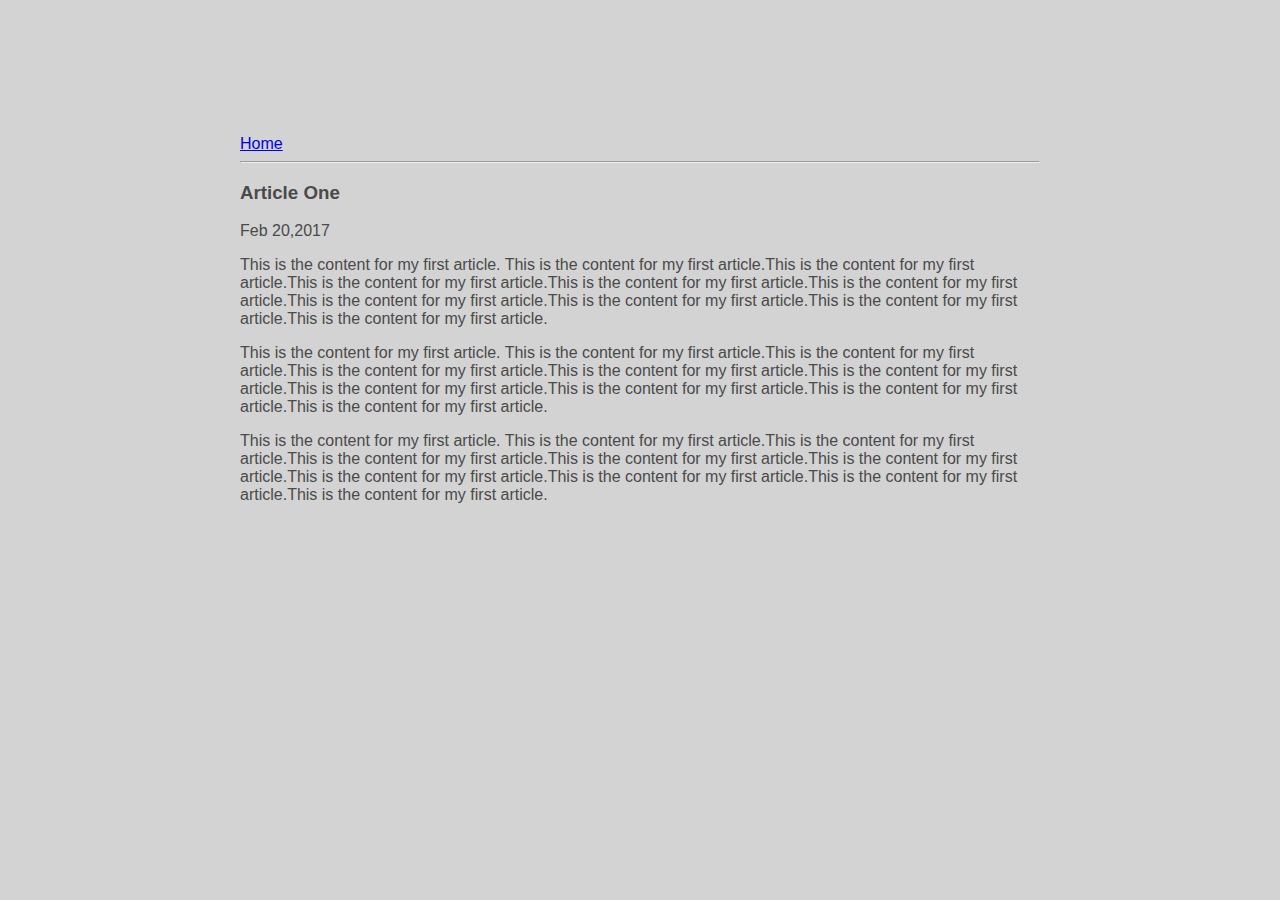
<file: ui/article-one.html>
<html>
    <head>
        <title>
            Article One | Hafeelur Rahman 
        </title>
        <meta name="viewport" content="width=devcie-width,initial-scale=1"/>
        
          <link href="/ui/style.css" rel="stylesheet" />
        
    </head>
    <body>
        <div class="container">
            <div>
                <a href="/">Home</a>
            </div>
            <hr/>
            <h3>
                Article One
            </h3>
            <div>
                Feb 20,2017
                
            </div>
            <div>
                <p>
                    This is the content for my first article. This is the content for my first article.This is the content for my first article.This is the content for my first article.This is the content for my first article.This is the content for my first article.This is the content for my first article.This is the content for my first article.This is the content for my first article.This is the content for my first article.
                </p>
                <p>
                    This is the content for my first article. This is the content for my first article.This is the content for my first article.This is the content for my first article.This is the content for my first article.This is the content for my first article.This is the content for my first article.This is the content for my first article.This is the content for my first article.This is the content for my first article.
                </p>
                <p>
                    This is the content for my first article. This is the content for my first article.This is the content for my first article.This is the content for my first article.This is the content for my first article.This is the content for my first article.This is the content for my first article.This is the content for my first article.This is the content for my first article.This is the content for my first article.
                </p>
            </div>
        </div>
    </body>
    
    
    
    
    
</html>
</file>
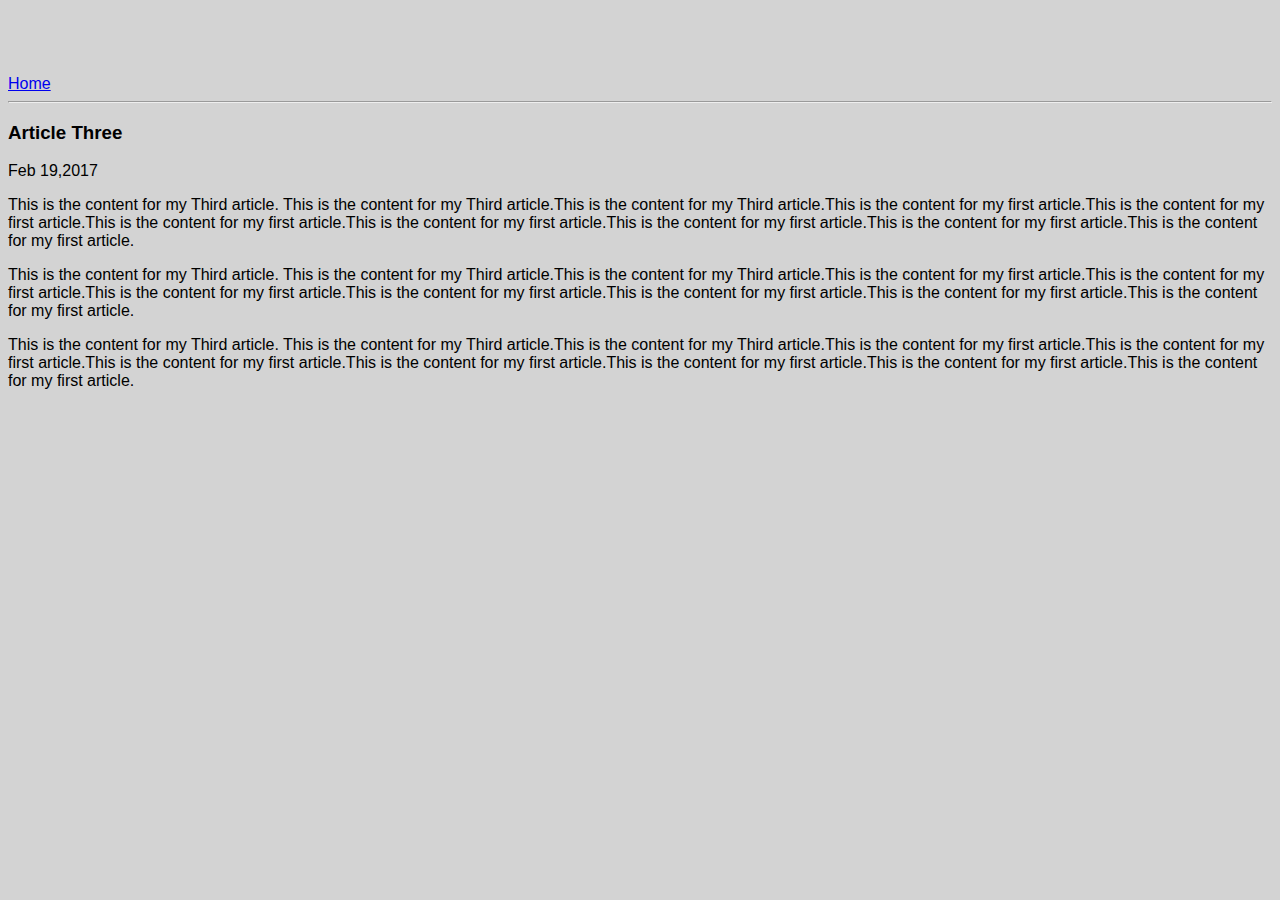
<file: ui/article-three.html>
<html>
    <head>
        <title>
            Article Three | Hafeelur Rahman 
        </title>
        <meta name="viewport" content="width=devcie-width,initial-scale=1"/>
          <link href="/ui/style.css" rel="stylesheet" />
    </head>
    <body>
        <div>
            <a href="/">Home</a>
        </div>
        <hr/>
        <h3>
            Article Three
        </h3>
        <div>
            Feb 19,2017
            
        </div>
        <div>
            <p>
                This is the content for my Third article. This is the content for my Third article.This is the content for my Third article.This is the content for my first article.This is the content for my first article.This is the content for my first article.This is the content for my first article.This is the content for my first article.This is the content for my first article.This is the content for my first article.
            </p>
            <p>
                This is the content for my Third article. This is the content for my Third article.This is the content for my Third article.This is the content for my first article.This is the content for my first article.This is the content for my first article.This is the content for my first article.This is the content for my first article.This is the content for my first article.This is the content for my first article.
            </p>
             <p>
                This is the content for my Third article. This is the content for my Third article.This is the content for my Third article.This is the content for my first article.This is the content for my first article.This is the content for my first article.This is the content for my first article.This is the content for my first article.This is the content for my first article.This is the content for my first article.
            </p>
        </div>
    </body>
    
    
    
    
    
</html>
</file>
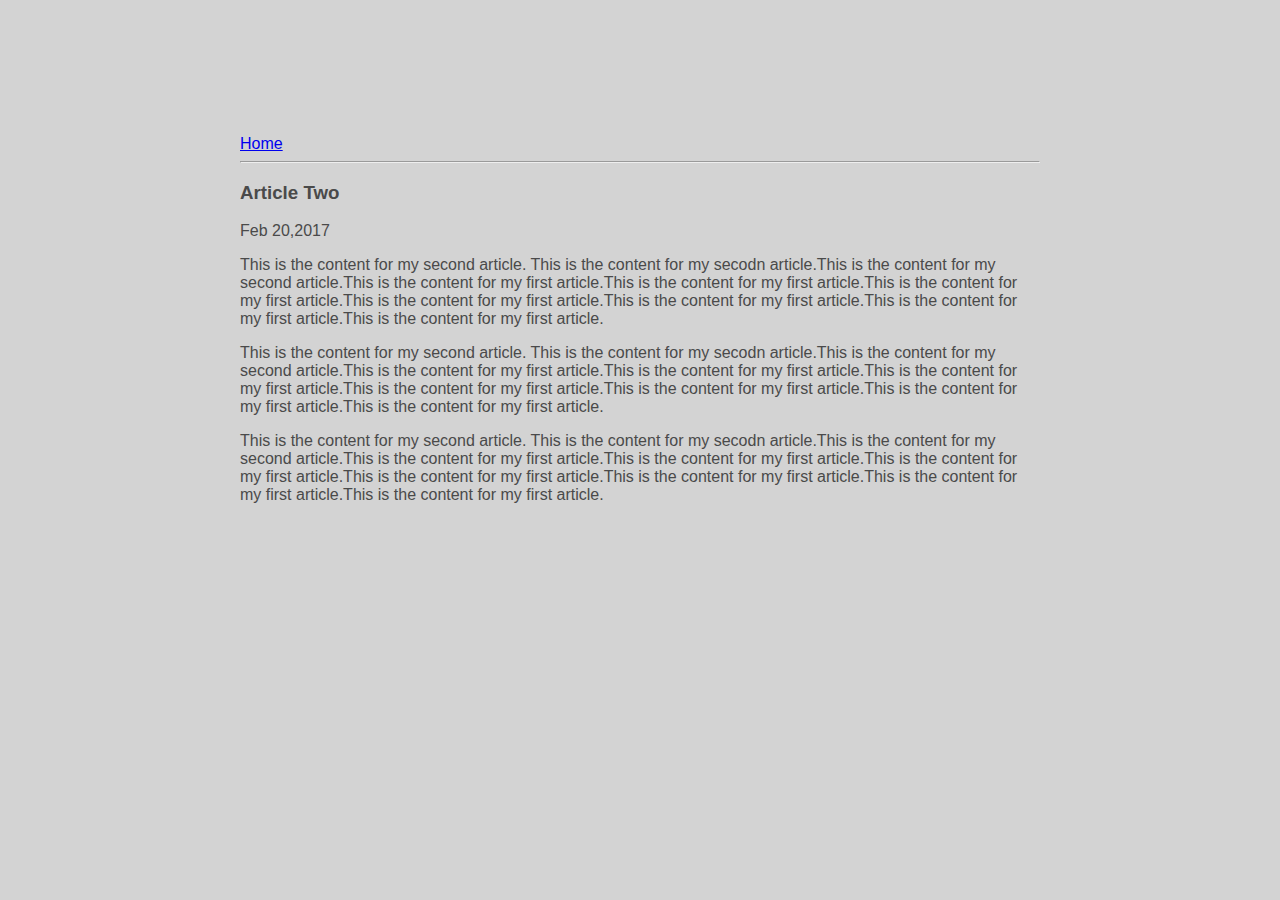
<file: ui/article-two.html>
<html>
    <head>
        <title>
            Article Two | Hafeelur Rahman 
        </title>
        <meta name="viewport" content="width=devcie-width,initial-scale=1"/>
          <link href="/ui/style.css" rel="stylesheet" />
    </head>
    <body>
        <div class="container">
            <div>
                <a href="/">Home</a>
            </div>
            <hr/>
            <h3>
                Article Two
            </h3>
            <div>
                Feb 20,2017
                
            </div>
            <div>
                <p>
                    This is the content for my second article. This is the content for my secodn article.This is the content for my second article.This is the content for my first article.This is the content for my first article.This is the content for my first article.This is the content for my first article.This is the content for my first article.This is the content for my first article.This is the content for my first article.
                </p>
                <p>
                    This is the content for my second article. This is the content for my secodn article.This is the content for my second article.This is the content for my first article.This is the content for my first article.This is the content for my first article.This is the content for my first article.This is the content for my first article.This is the content for my first article.This is the content for my first article.
                </p>
                <p>
                    This is the content for my second article. This is the content for my secodn article.This is the content for my second article.This is the content for my first article.This is the content for my first article.This is the content for my first article.This is the content for my first article.This is the content for my first article.This is the content for my first article.This is the content for my first article.
                </p>
            </div>
        </div>
    </body>
    
    
    
    
    
</html>
</file>
<file: ui/style.css>
body {
    font-family: sans-serif;
    background-color: lightgrey;
    margin-top: 75px;
}

.center {
    text-align: center;
}

.text-big {
    font-size: 300%;
}

.bold {
    font-weight: bold;
}

.img-medium {
    height: 200px;
}

.container
    {
        max-width:800px;
        margin:0 auto;
        color:#4a4a4a;
        font-family:sans-serif;
        padding-top:60px;
        padding-left: 20px;
        padding-right:20px;
        
    }
</file>
